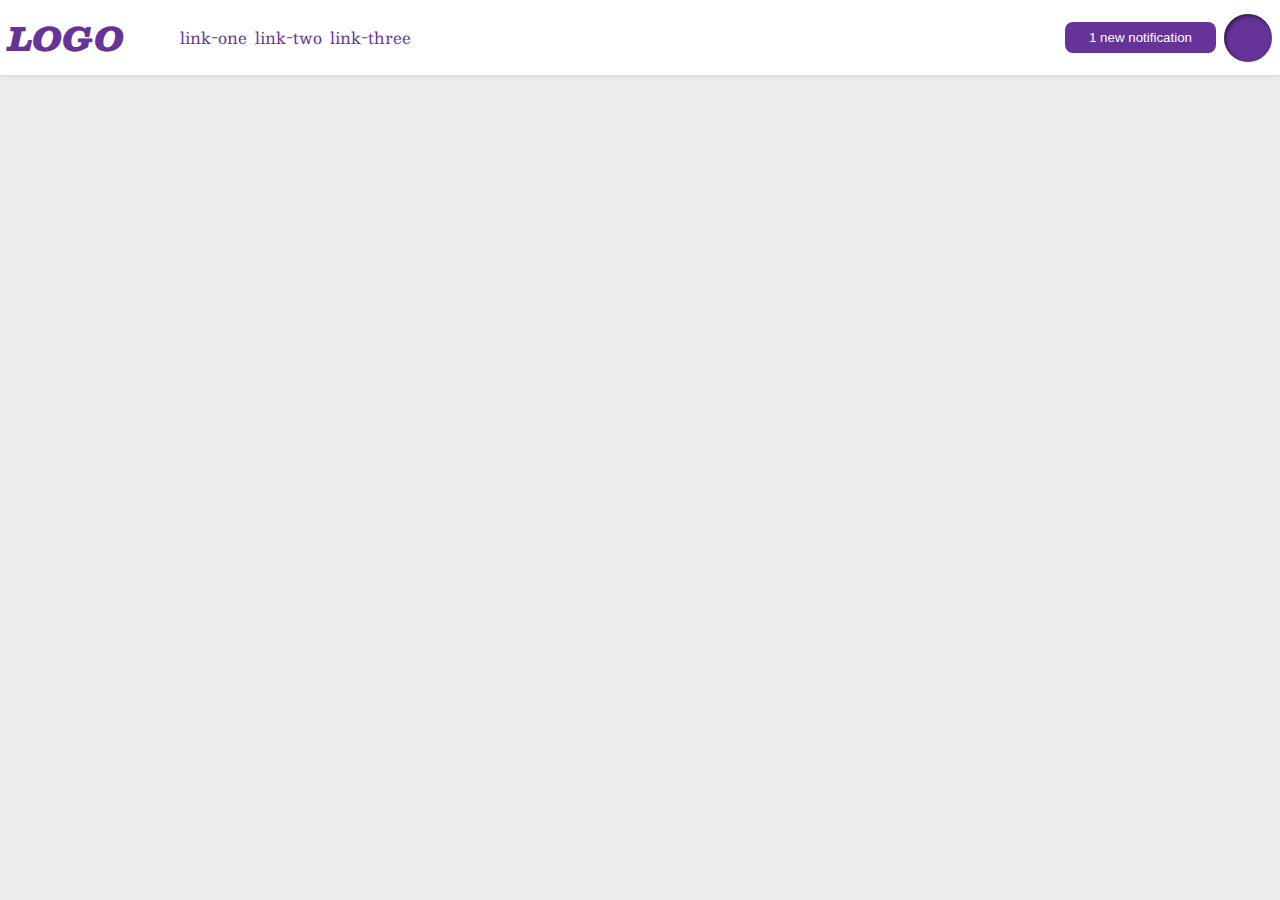
<file: flex/03-flex-header-2/index.html>
<!DOCTYPE html>
<html lang="en">
  <head>
    <meta charset="UTF-8">
    <meta http-equiv="X-UA-Compatible" content="IE=edge">
    <meta name="viewport" content="width=device-width, initial-scale=1.0">
    <title>Flex Header 2</title>
    <link rel="stylesheet" href="style.css">
  </head>
  <body>
    <div class="header">
      <div class="logo">
        LOGO
      </div>
      <ul class="links">
        <li><a href="https://google.com">link-one</a></li>
        <li><a href="https://google.com">link-two</a></li>
        <li><a href="https://google.com">link-three</a></li>
      </ul>
      <div class="newcontainer">
        <button class="notifications">
          1 new notification
        </button>
        <div class="profile-image"></div>
      </div>
    </div>
  </body>
</html>

<!-- original solution - more correct, as it manages gaps and margins better with 2 new classes
  <!DOCTYPE html>
<html lang="en">
  <head>
    <meta charset="UTF-8">
    <meta http-equiv="X-UA-Compatible" content="IE=edge">
    <meta name="viewport" content="width=device-width, initial-scale=1.0">
    <title>Flex Header 2</title>
    <link rel="stylesheet" href="solution.css">
  </head>
  <body>
    <div class="header">
      <div class="left">
        <div class="logo">
          LOGO
        </div>
        <ul class="links">
          <li><a href="https://google.com">link-one</a></li>
          <li><a href="https://google.com">link-two</a></li>
          <li><a href="https://google.com">link-three</a></li>
        </ul>
      </div>
      <div class="right">
        <button class="notifications">
          1 new notification
        </button>
        <div class="profile-image"></div>
      </div>
    </div>
  </body>
</html>
 -->
</file>
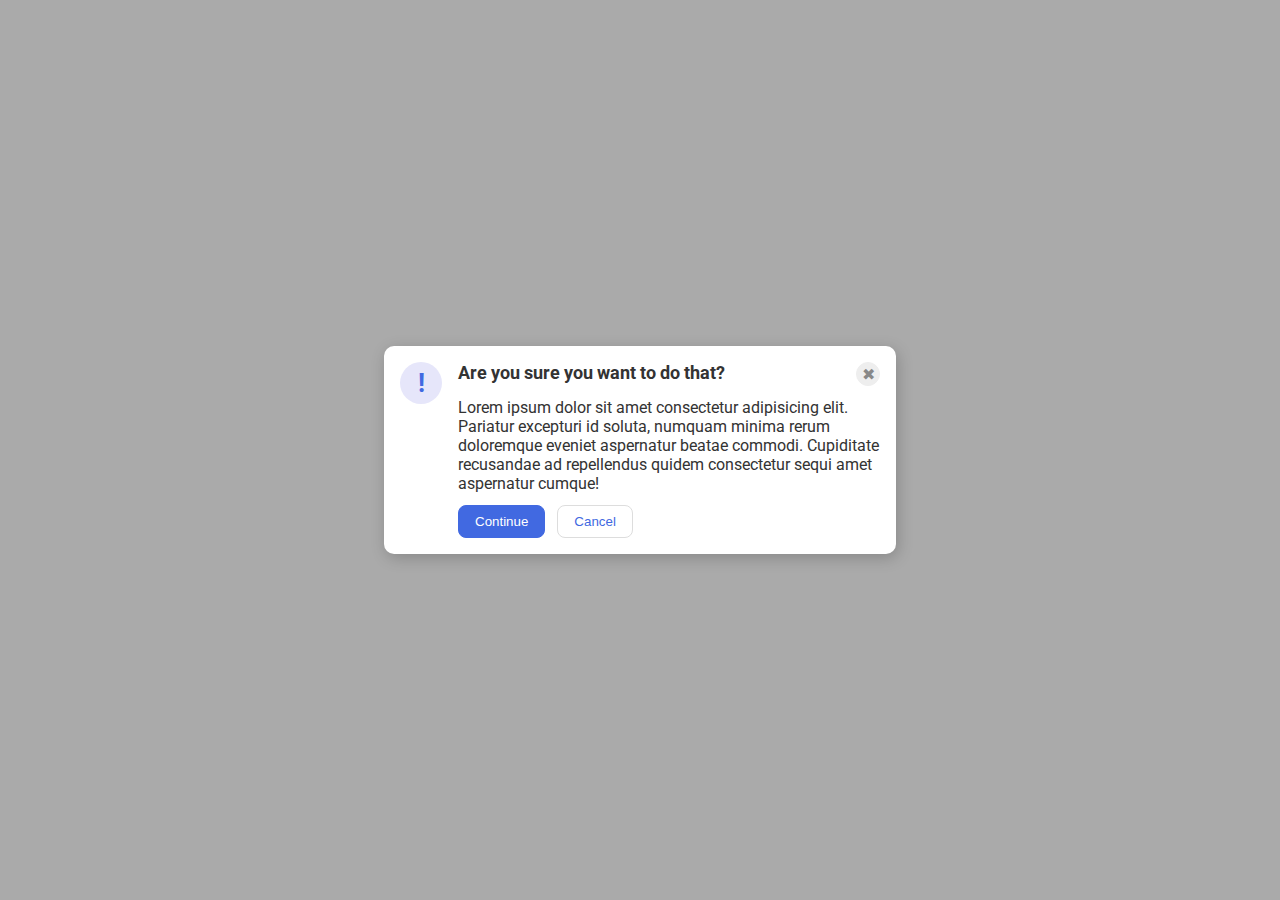
<file: flex/05-flex-modal/index.html>
<!DOCTYPE html>
<html lang="en">
  <head>
    <meta charset="UTF-8">
    <meta http-equiv="X-UA-Compatible" content="IE=edge">
    <meta name="viewport" content="width=device-width, initial-scale=1.0">
    <link rel="stylesheet" href="style.css">
    <title>Modal</title>
  </head>
  <body>
    <div class="modal">
      <div class="icon">!</div>
      <div class="content">
        <div class="header">Are you sure you want to do that?</div>
        <button class="close-button">✖</button>
        <div class="text">Lorem ipsum dolor sit amet consectetur adipisicing elit. Pariatur excepturi id soluta, numquam minima rerum doloremque eveniet aspernatur beatae commodi. Cupiditate recusandae ad repellendus quidem consectetur sequi amet aspernatur cumque!</div>
        <button class="continue">Continue</button>
        <button class="cancel">Cancel</button>
      </div>
    </div>
  </body>
</html>
</file>
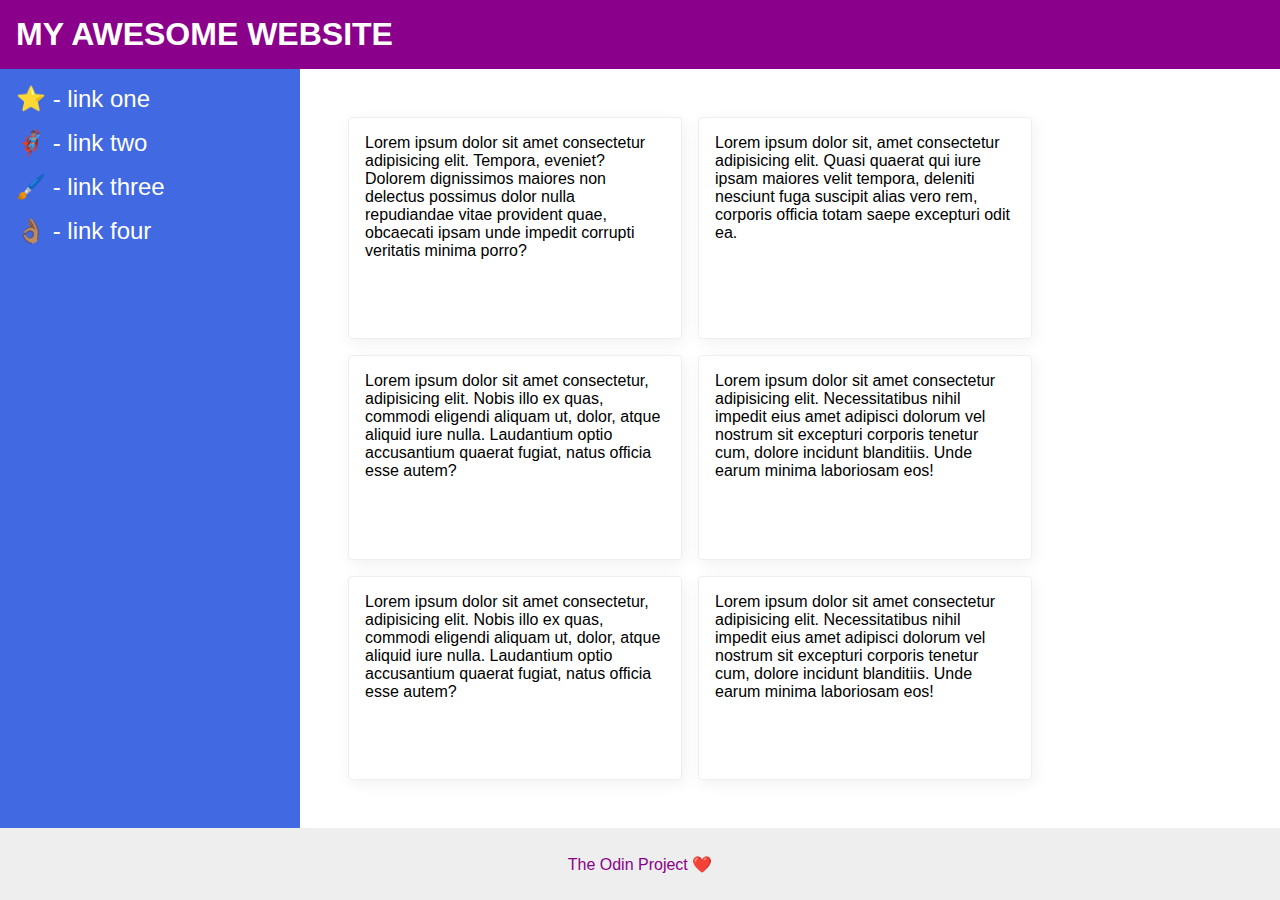
<file: flex/07-flex-layout-2/index.html>
<!DOCTYPE html>
<html lang="en">
  <head>
    <meta charset="UTF-8">
    <meta http-equiv="X-UA-Compatible" content="IE=edge">
    <meta name="viewport" content="width=device-width, initial-scale=1.0">
    <title>The Holy Grail</title>
    <link rel="stylesheet" href="style.css">
  </head>
  <body>
    <div class="header">
      MY AWESOME WEBSITE
    </div>
    <div class="content">
      <div class="sidebar">
        <ul>
          <li><a href="#">⭐ - link one</a></li>
          <li><a href="#">🦸🏽‍♂️ - link two</a></li>
          <li><a href="#">🖌️ - link three</a></li>
          <li><a href="#">👌🏽 - link four</a></li>
        </ul>
      </div>
      <div class="cardcontent">
        <div class="card">Lorem ipsum dolor sit amet consectetur adipisicing elit. Tempora, eveniet? Dolorem dignissimos maiores non delectus possimus dolor nulla repudiandae vitae provident quae, obcaecati ipsam unde impedit corrupti veritatis minima porro?</div>
        <div class="card">Lorem ipsum dolor sit, amet consectetur adipisicing elit. Quasi quaerat qui iure ipsam maiores velit tempora, deleniti nesciunt fuga suscipit alias vero rem, corporis officia totam saepe excepturi odit ea.</div>
        <div class="card">Lorem ipsum dolor sit amet consectetur, adipisicing elit. Nobis illo ex quas, commodi eligendi aliquam ut, dolor, atque aliquid iure nulla. Laudantium optio accusantium quaerat fugiat, natus officia esse autem?</div>
        <div class="card">Lorem ipsum dolor sit amet consectetur adipisicing elit. Necessitatibus nihil impedit eius amet adipisci dolorum vel nostrum sit excepturi corporis tenetur cum, dolore incidunt blanditiis. Unde earum minima laboriosam eos!</div>
        <div class="card">Lorem ipsum dolor sit amet consectetur, adipisicing elit. Nobis illo ex quas, commodi eligendi aliquam ut, dolor, atque aliquid iure nulla. Laudantium optio accusantium quaerat fugiat, natus officia esse autem?</div>
        <div class="card">Lorem ipsum dolor sit amet consectetur adipisicing elit. Necessitatibus nihil impedit eius amet adipisci dolorum vel nostrum sit excepturi corporis tenetur cum, dolore incidunt blanditiis. Unde earum minima laboriosam eos!</div>
      </div>
    </div>
    <div class="footer">
      The Odin Project ❤️
    </div>
  </body>
</html>
</file>
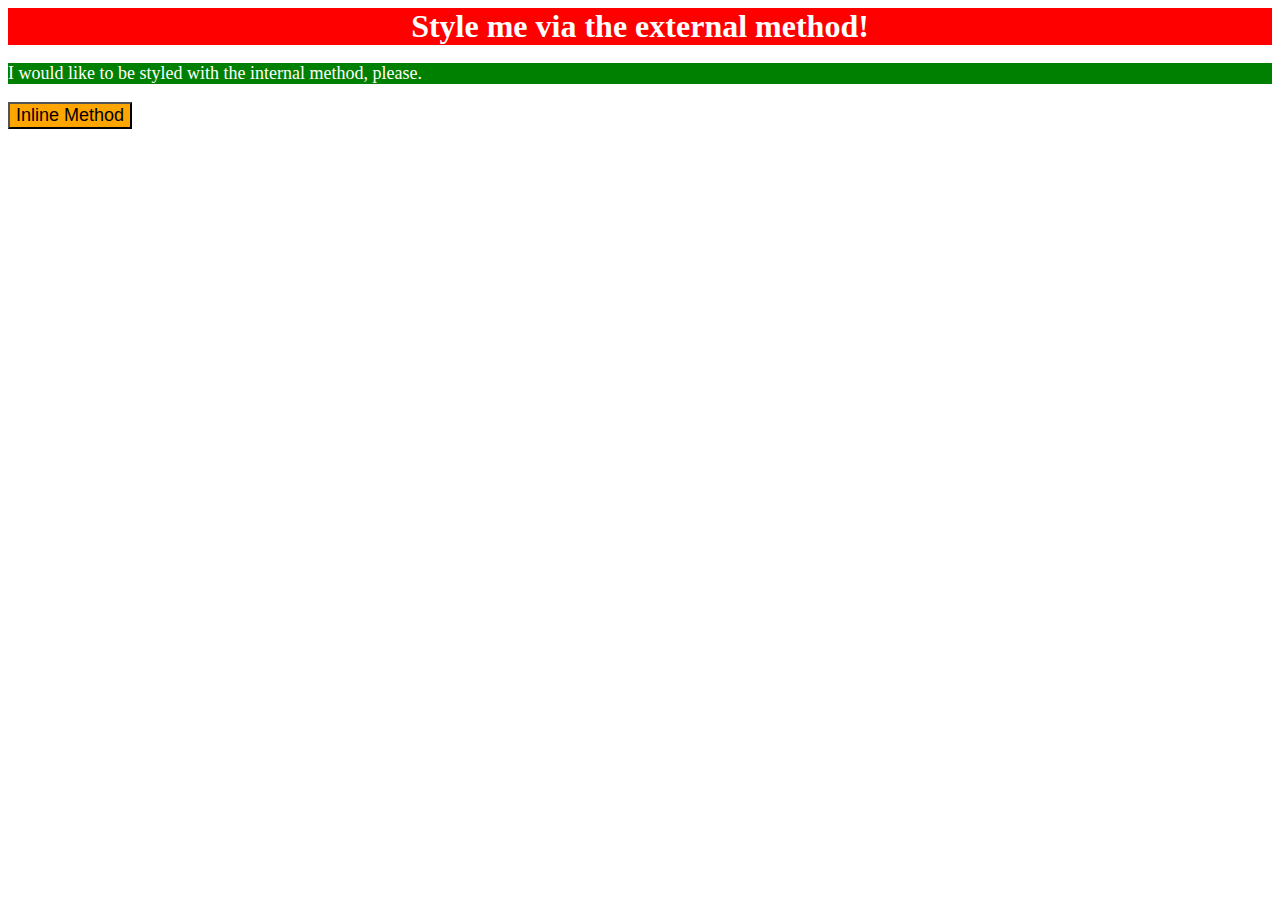
<file: foundations/01-css-methods/index.html>
<!DOCTYPE html>
<html lang="en">
  <head>
    <link rel="stylesheet" href="styles.css">
    <style>
      p {
        color: white;
        background-color: green;
        font-size: 18px;
      }
    </style>
    <meta charset="UTF-8">
    <meta http-equiv="X-UA-Compatible" content="IE=edge">
    <meta name="viewport" content="width=device-width, initial-scale=1.0">
    <title>Methods for Adding CSS</title>
  </head>
  <body>
    <div>Style me via the external method!</div>
    <p>I would like to be styled with the internal method, please.</p>
    <button style="background-color: orange; font-size: 18px;">Inline Method</button>
  </body>
</html>
</file>
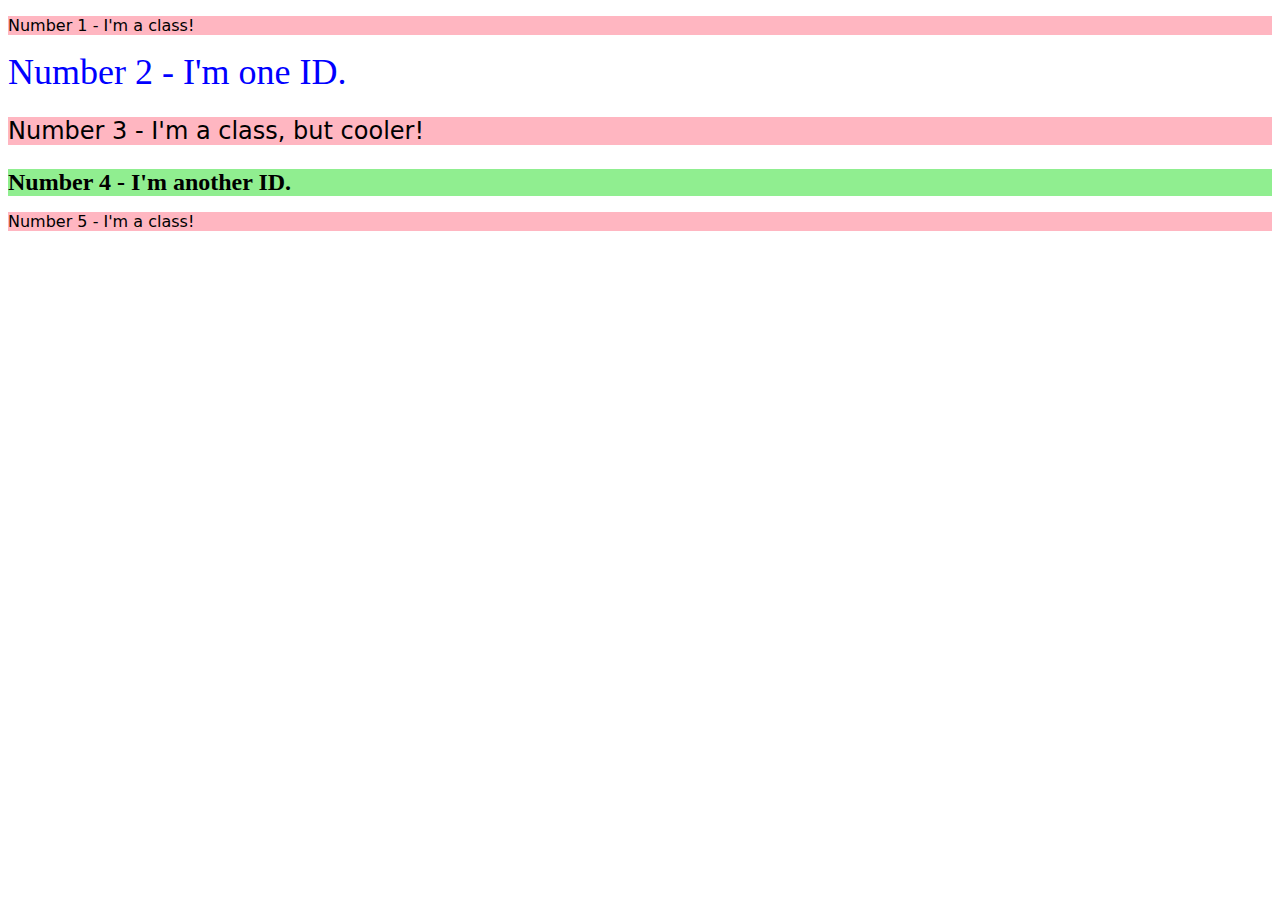
<file: foundations/02-class-id-selectors/index.html>
<!DOCTYPE html>
<html lang="en">
  <head>
    <meta charset="UTF-8">
    <meta http-equiv="X-UA-Compatible" content="IE=edge">
    <meta name="viewport" content="width=device-width, initial-scale=1.0">
    <title>Class and ID Selectors</title>
    <link rel="stylesheet" href="style.css">
  </head>
  <body>
    <p class="pinkster">Number 1 - I'm a class!</p>
    <div id="blue_da_be_dee">Number 2 - I'm one ID.</div>
    <p class="pinkster big">Number 3 - I'm a class, but cooler!</p>
    <div id="greenlight">Number 4 - I'm another ID.</div>
    <p class="pinkster">Number 5 - I'm a class!</p>
  </body>
</html>
</file>
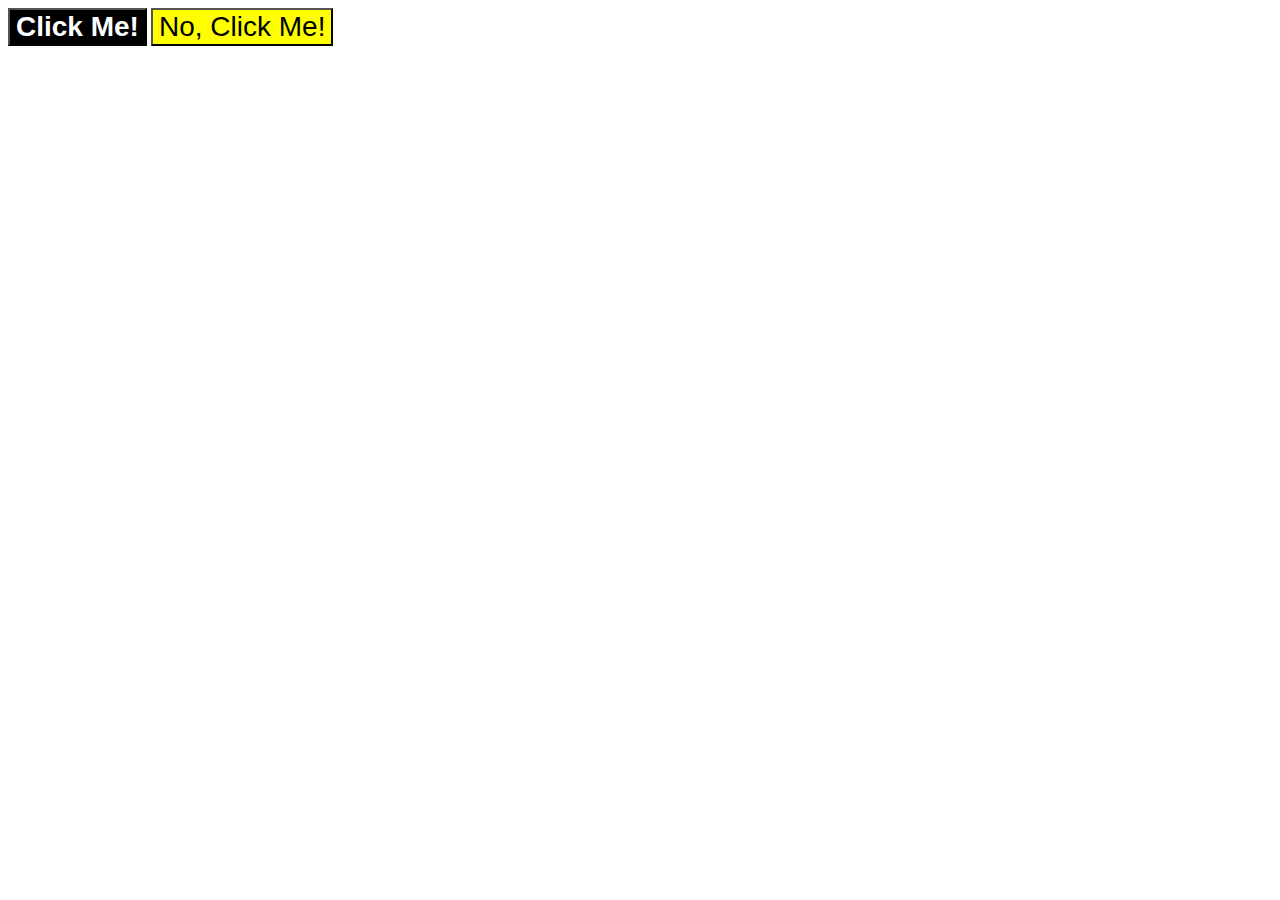
<file: foundations/03-grouping-selectors/index.html>
<!DOCTYPE html>
<html lang="en">
  <head>
    <meta charset="UTF-8">
    <meta http-equiv="X-UA-Compatible" content="IE=edge">
    <meta name="viewport" content="width=device-width, initial-scale=1.0">
    <title>Grouping Selectors</title>
    <link rel="stylesheet" href="style.css">
  </head>
  <body>
    <button class="clickthis">Click Me!</button>
    <button class="clickthat">No, Click Me!</button>
  </body>
</html>
</file>
<file: flex/03-flex-header-2/style.css>
/* this is some magical font-importing.  
you'll learn about it later. */
@import url('https://fonts.googleapis.com/css2?family=Besley:ital,wght@0,400;1,900&display=swap');

body {
  margin: 0;
  background: #eee;
  font-family: Besley, serif;
}

.header {
  background: white;
  border-bottom: 1px solid #ddd;
  box-shadow: 0 0 8px rgba(0,0,0,.1);
  display: flex;
  align-items: center;
  padding: 8px;
  gap: 16px;
}

.profile-image {
  background: rebeccapurple;
  box-shadow: inset 2px 2px 4px rgba(0,0,0,.5);
  border-radius: 50%;
  width: 48px;
  height: 48px;
  margin: auto;
}

.logo {
  color: rebeccapurple;
  font-size: 32px;
  font-weight: 900;
  font-style: italic;
}

button {
  border: none;
  border-radius: 8px;
  background: rebeccapurple;
  color: white;
  padding: 8px 24px;
  margin: auto;
}

a {
  /* this removes the line under our links */
  text-decoration: none;
  color: rebeccapurple;
}

ul {
  list-style-type: none;
  display: flex;
  gap: 8px;
}

.newcontainer {
  display: flex;
  margin-left: auto;
  gap: 8px;
}

/* SOLUTION - original

.header {
  display: flex;
  justify-content: space-between;
  padding: 8px;
}

ul {
  display: flex;
  margin: 0;
  padding: 0;
  gap: 16px;
}

.left, .right {
  display: flex;
  align-items: center;
  gap: 16px;
} */
</file>
<file: flex/05-flex-modal/style.css>
@import url('https://fonts.googleapis.com/css2?family=Roboto:wght@400;700&display=swap');

html, body {
  height: 100%;
}

body {
  font-family: Roboto, sans-serif;
  margin: 0;
  background: #aaa;
  color: #333;
  /* I'll give you this one for free lol */
  display: flex;
  align-items: center;
  justify-content: center;
}

.modal {
  display: flex;
  background: white;
  width: 480px;
  border-radius: 10px;
  box-shadow: 2px 4px 16px rgba(0,0,0,.2);
  gap: 16px;
  padding: 16px;
}

.icon {
  color: royalblue;
  font-size: 26px;
  font-weight: 700;
  background: lavender;
  width: 42px;
  height: 42px;
  border-radius: 50%;
  display: flex;
  align-items: center;
  justify-content: center;
  flex-shrink: 0;
}

.close-button {
  background: #eee;
  border-radius: 50%;
  color: #888;
  font-weight: 400;
  font-size: 16px;
  height: 24px;
  width: 24px;
  display: flex;
  align-items: center;
  justify-content: center;
  border: 1px solid #eee;
  padding: 0;
}

button {
  cursor: pointer;
  padding: 8px 16px;
  border-radius: 8px;
}

button.continue {
  background: royalblue;
  border: 1px solid royalblue;
  color: white;
}

button.cancel {
  background: white;
  border: 1px solid #ddd;
  color: royalblue;
}

.header {
  font-weight: bold;
  margin-right: auto;
  font-size: 18px;
}

.content {
  display: flex;
  flex-wrap: wrap;
  gap: 12px;
}
</file>
<file: flex/07-flex-layout-2/style.css>
body {
  font-family: -apple-system, BlinkMacSystemFont, 'Segoe UI', Roboto, Oxygen, Ubuntu, Cantarell, 'Open Sans', 'Helvetica Neue', sans-serif;
  margin: 0;
  min-height: 100vh;
  display: flex;
  flex-direction: column;
  justify-content: space-between;
}

.header {
  height: 72px;
  background: darkmagenta;
  color: white;
  display: flex;
  font-weight: 900;
  font-size: 32px;
  align-items: center;
  padding: 16px;
  flex: 0;
}

.footer {
  height: 72px;
  background: #eee;
  color: darkmagenta;
  display: flex;
  justify-content: center;
  align-items: center;
}

.content {
  display: flex;
  flex: 1;
}

.sidebar {
  width: 300px;
  background: royalblue;
  box-sizing: border-box;
  flex-shrink: 0;
  padding: 16px;
}

.card {
  border: 1px solid #eee;
  box-shadow: 2px 4px 16px rgba(0,0,0,.06);
  border-radius: 4px;
  width: 300px;
  padding: 16px;
}

.cardcontent {
  display: flex;
  flex-wrap: wrap;
  gap: 16px;
  padding: 48px;
}

ul {
  display: flex;
  flex-direction: column;
  list-style: none;
  margin: 0;
  padding: 0;
  gap: 16px
}

a {
  color: white;
  text-decoration: none;
  font-size: 24px;
}
</file>
<file: foundations/01-css-methods/styles.css>
div {
    color: white;
    background-color: red;
    font-size: 32px;
    text-align: center;
    font-weight: bold;
  }
</file>
<file: foundations/02-class-id-selectors/style.css>
.pinkster {
    background-color: lightpink;
    font-family: "Verdana", "DejaVu Sans", sans-serif;
  }

.big {
    font-size: 24px;
}

#blue_da_be_dee {
    color: blue;
    font-size: 36px;
}

#greenlight {
    background-color: lightgreen;
    font-size: 24px;
    font-weight: bold;
}
</file>
<file: foundations/03-grouping-selectors/style.css>
.clickthis,
.clickthat {
    font-size: 28px;
    font-family: "Helvetica", "Times New Roman", sans-serif;
}

.clickthis {
    background-color: #000000;
    color: #FFFFFF;
    font-weight: bold;
}

.clickthat {
    background-color: rgb(255, 255, 0);
}
</file>
